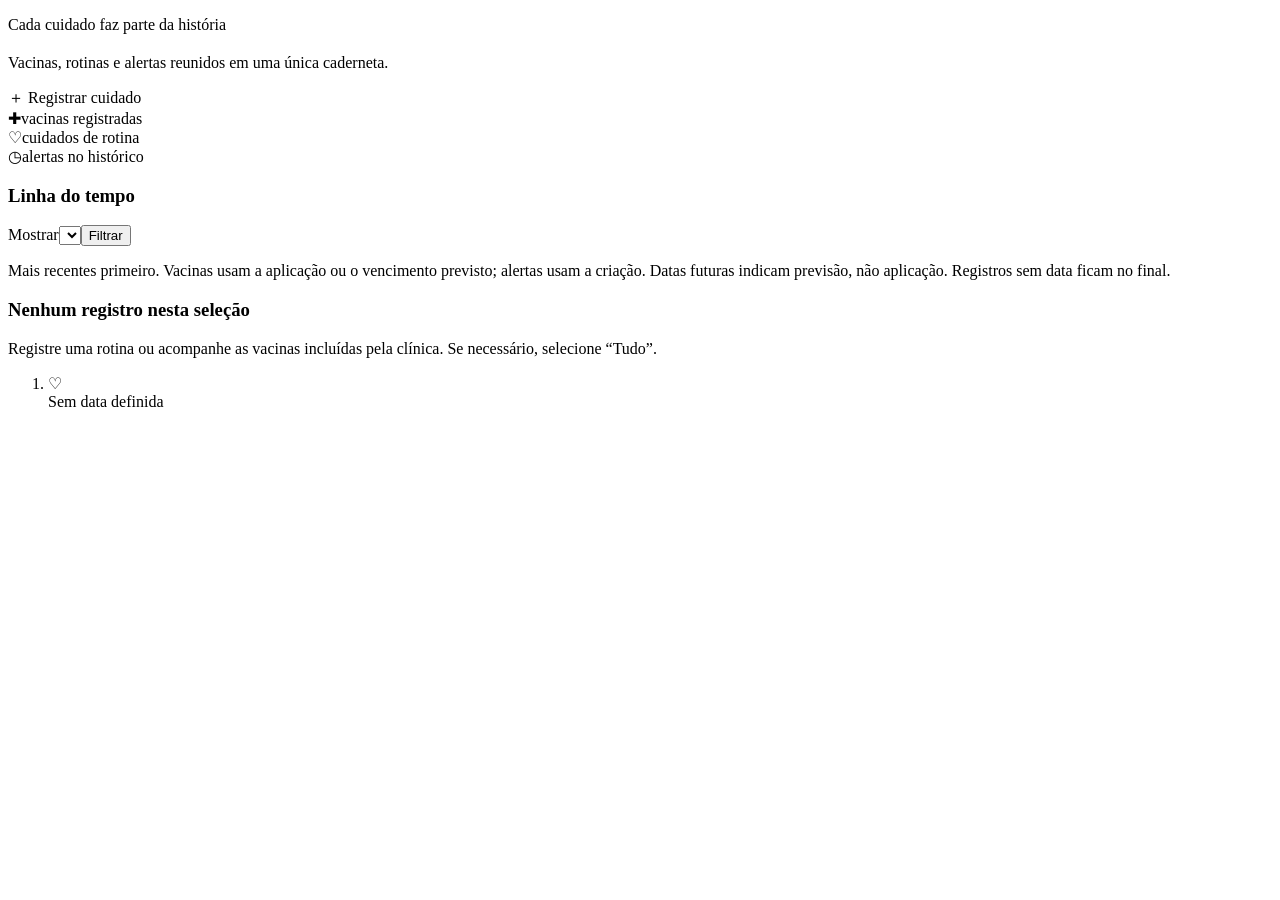
<file: project/src/main/resources/templates/historico/index.html>
<!doctype html>
<html lang="pt-BR" xmlns:th="http://www.thymeleaf.org">
<head th:replace="~{fragments/layout :: head('Histórico consolidado')}"></head>
<body>
<header th:replace="~{fragments/layout :: header}"></header>
<main id="conteudo" class="main-content">
    <section th:replace="~{fragments/layout :: petHeader('historico')}"></section>
    <div th:replace="~{fragments/layout :: messages}"></div>
    <div class="section-heading">
        <div>
            <p class="eyebrow">Cada cuidado faz parte da história</p>
            <h2 th:text="${'A trajetória de ' + pet.name}"></h2>
            <p class="muted">Vacinas, rotinas e alertas reunidos em uma única caderneta.</p>
        </div>
        <a class="button" th:href="@{/web/pets/{id}/rotinas/nova(id=${pet.id})}"
        >＋ Registrar cuidado</a
        >
    </div>
    <div class="summary-grid">
        <div>
            <span aria-hidden="true">✚</span><strong th:text="${history.vaccines.size()}"></strong
        ><span>vacinas registradas</span>
        </div>
        <div>
            <span aria-hidden="true">♡</span><strong th:text="${history.routines.size()}"></strong
        ><span>cuidados de rotina</span>
        </div>
        <div>
            <span aria-hidden="true">◷</span><strong th:text="${history.alerts.size()}"></strong
        ><span>alertas no histórico</span>
        </div>
    </div>
    <section class="panel">
        <div class="section-heading">
            <h3>Linha do tempo</h3>
            <form
                    class="filter-form"
                    method="get"
                    th:action="@{/web/pets/{id}/historico(id=${pet.id})}"
            >
                <label for="category">Mostrar</label
                ><select name="category" id="category">
                <option
                        th:each="item : ${ {'Tudo', 'Vacinas', 'Rotinas', 'Alertas'} }"
                        th:value="${item}"
                        th:text="${item}"
                        th:selected="${category == item}"
                ></option></select
            ><button class="button secondary">Filtrar</button>
            </form>
        </div>
        <p class="form-hint">
            Mais recentes primeiro. Vacinas usam a aplicação ou o vencimento previsto; alertas usam a
            criação. Datas futuras indicam previsão, não aplicação. Registros sem data ficam no final.
        </p>
        <div class="empty" th:if="${entries.empty}">
            <h3>Nenhum registro nesta seleção</h3>
            <p>
                Registre uma rotina ou acompanhe as vacinas incluídas pela clínica. Se necessário,
                selecione “Tudo”.
            </p>
        </div>
        <ol class="timeline">
            <li th:each="entry : ${entries}">
                <span class="timeline-icon" aria-hidden="true">♡</span>
                <article>
                    <div class="record-heading">
                <span class="eyebrow" th:text="${entry.category}"></span
                ><time
                            th:if="${entry.date != null}"
                            th:datetime="${entry.date}"
                            th:text="${@view.date(entry.date)}"
                    ></time
                    ><span th:if="${entry.date == null}">Sem data definida</span>
                    </div>
                    <h3 th:text="${entry.title}"></h3>
                    <p th:text="${entry.description ?: 'Cuidado registrado na caderneta.'}"></p>
                </article>
            </li>
        </ol>
    </section>
</main>
<footer th:replace="~{fragments/layout :: footer}"></footer>
</body>
</html>
</file>
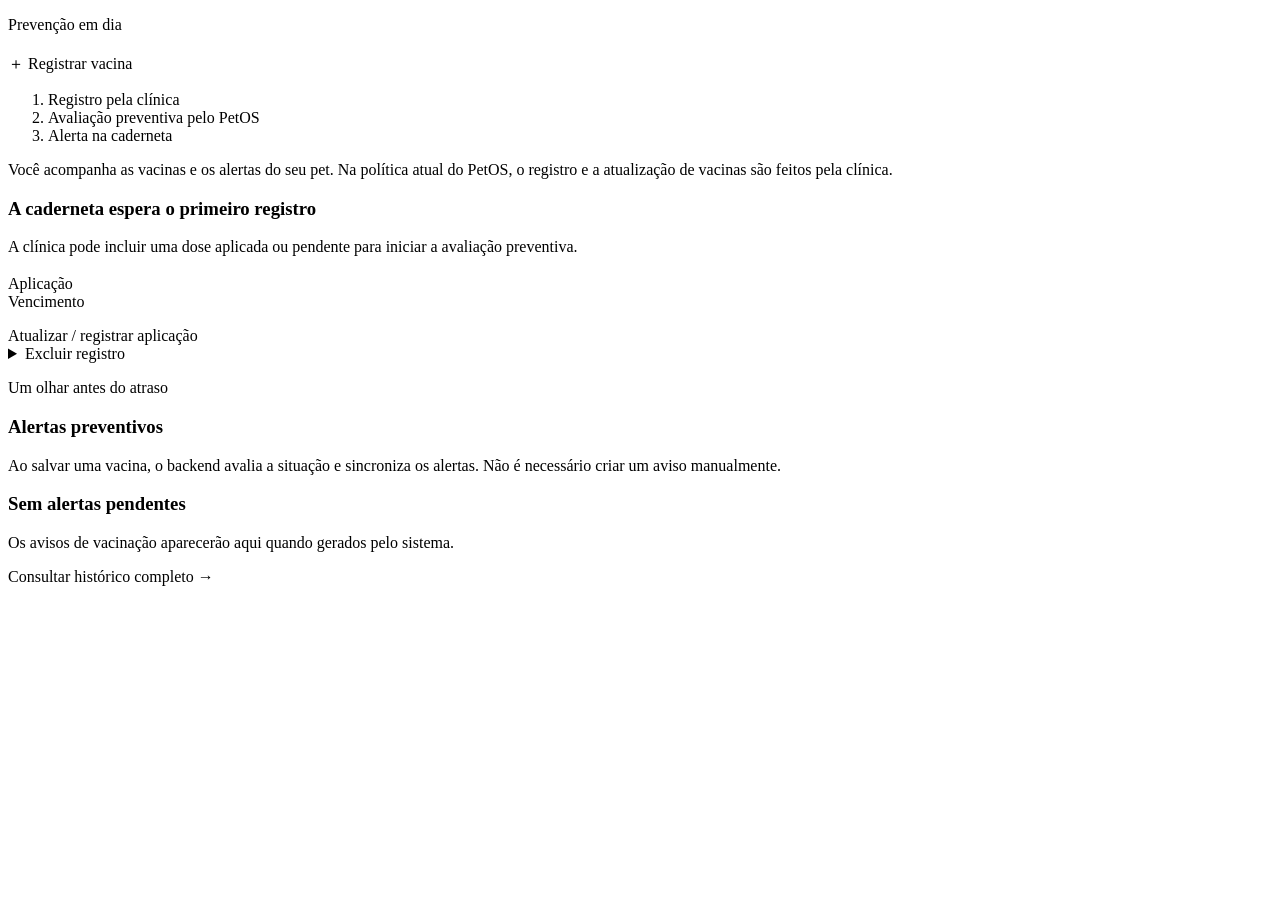
<file: project/src/main/resources/templates/vacinacao/index.html>
<!doctype html>
<html
        lang="pt-BR"
        xmlns:th="http://www.thymeleaf.org"
        xmlns:sec="http://www.thymeleaf.org/extras/spring-security"
>
<head th:replace="~{fragments/layout :: head('Vacinação preventiva')}"></head>
<body>
<header th:replace="~{fragments/layout :: header}"></header>
<main id="conteudo" class="main-content">
    <section th:replace="~{fragments/layout :: petHeader('vacinas')}"></section>
    <div th:replace="~{fragments/layout :: messages}"></div>
    <div class="section-heading">
        <div>
            <p class="eyebrow">Prevenção em dia</p>
            <h2 th:text="${'Vacinas de ' + pet.name}"></h2>
        </div>
        <a
                class="button"
                sec:authorize="hasRole('CLINICA')"
                th:href="@{/web/pets/{id}/vacinas/nova(id=${pet.id})}"
        >＋ Registrar vacina</a
        >
    </div>
    <ol class="flow-guide">
        <li>Registro pela clínica</li>
        <li>Avaliação preventiva pelo PetOS</li>
        <li>Alerta na caderneta</li>
    </ol>
    <p class="notice" sec:authorize="hasRole('TUTOR')">
        Você acompanha as vacinas e os alertas do seu pet. Na política atual do PetOS, o registro e
        a atualização de vacinas são feitos pela clínica.
    </p>
    <div class="care-columns">
        <section aria-label="Caderneta de vacinas">
            <div class="empty" th:if="${vaccines.empty}">
                <h3>A caderneta espera o primeiro registro</h3>
                <p>
                    A clínica pode incluir uma dose aplicada ou pendente para iniciar a avaliação
                    preventiva.
                </p>
            </div>
            <div class="record-list">
                <article class="vaccine-card" th:each="vaccine : ${vaccines}">
                    <div class="record-heading">
                        <h3 th:text="${vaccine.name}"></h3>
                        <span
                                class="status"
                                th:classappend="${vaccine.status.name().toLowerCase()}"
                                th:text="${@view.label(vaccine.status)}"
                        ></span>
                    </div>
                    <dl class="date-pair">
                        <div>
                            <dt>Aplicação</dt>
                            <dd th:text="${@view.date(vaccine.applicationDate)}"></dd>
                        </div>
                        <div>
                            <dt>Vencimento</dt>
                            <dd th:text="${@view.date(vaccine.dueDate)}"></dd>
                        </div>
                    </dl>
                    <div class="record-actions" sec:authorize="hasRole('CLINICA')">
                        <a th:href="@{/web/pets/{p}/vacinas/{v}/editar(p=${pet.id},v=${vaccine.id})}"
                        >Atualizar / registrar aplicação</a
                        >
                        <details>
                            <summary class="danger">Excluir registro</summary>
                            <form
                                    th:action="@{/web/pets/{p}/vacinas/{v}/excluir(p=${pet.id},v=${vaccine.id})}"
                                    method="post"
                            >
                                <p>
                                    Excluir esta vacina e os alertas associados? Esta ação não pode ser desfeita.
                                </p>
                                <button class="button secondary danger">Confirmar exclusão</button>
                            </form>
                        </details>
                    </div>
                </article>
            </div>
        </section>
        <aside class="alerts-panel">
            <p class="eyebrow">Um olhar antes do atraso</p>
            <h3>Alertas preventivos <span class="tag" th:text="${alerts.size()}"></span></h3>
            <p class="muted">
                Ao salvar uma vacina, o backend avalia a situação e sincroniza os alertas. Não é
                necessário criar um aviso manualmente.
            </p>
            <div class="empty" th:if="${alerts.empty}">
                <h3>Sem alertas pendentes</h3>
                <p>Os avisos de vacinação aparecerão aqui quando gerados pelo sistema.</p>
            </div>
            <article class="alert-card" th:each="alert : ${alerts}">
                <strong th:text="${@view.label(alert.type)}"></strong>
                <p th:text="${alert.message}"></p>
                <small th:text="${'Vencimento: ' + @view.date(alert.dueDate)}"></small>
            </article>
            <a class="card-link" th:href="@{/web/pets/{id}/historico(id=${pet.id})}"
            >Consultar histórico completo →</a
            >
        </aside>
    </div>
</main>
<footer th:replace="~{fragments/layout :: footer}"></footer>
</body>
</html>
</file>
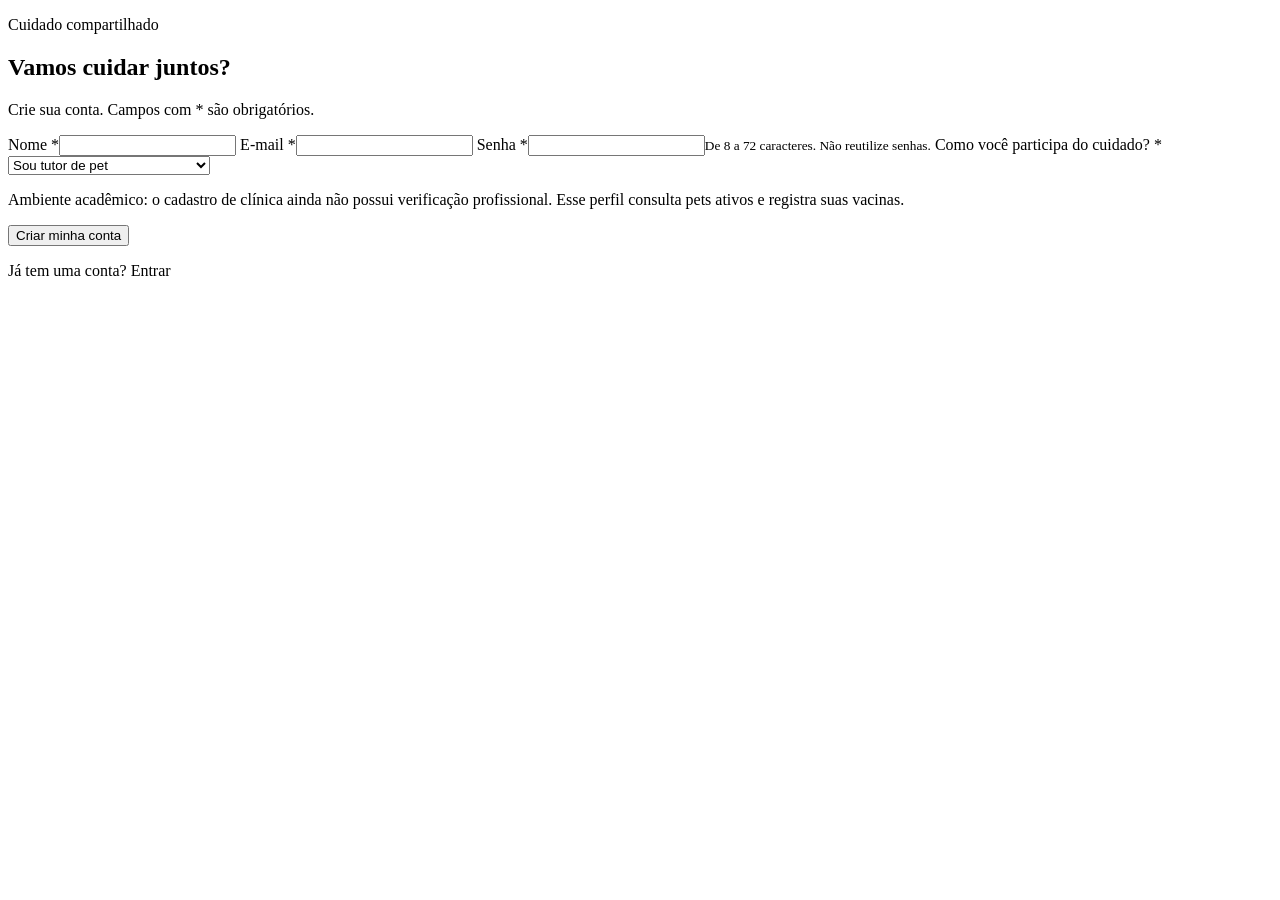
<file: project/src/main/resources/templates/cadastro.html>
<!doctype html>
<html lang="pt-BR" xmlns:th="http://www.thymeleaf.org">
<head th:replace="~{fragments/layout :: head('Criar conta')}"></head>
<body>
<main class="auth-page">
    <section th:replace="~{fragments/layout :: story}"></section>
    <section class="auth-form-side">
        <div class="auth-form">
            <p class="eyebrow">Cuidado compartilhado</p>
            <h2>Vamos cuidar juntos?</h2>
            <p class="muted">Crie sua conta. Campos com * são obrigatórios.</p>
            <form th:action="@{/cadastro}" th:object="${form}" method="post">
                <div th:replace="~{fragments/layout :: errors}"></div>
                <label class="field"
                >Nome *<input
                        th:field="*{name}"
                        required
                        minlength="2"
                        maxlength="100"
                        autocomplete="name" /><small class="field-error" th:errors="*{name}"></small
                ></label>
                <label class="field"
                >E-mail *<input
                        th:field="*{email}"
                        type="email"
                        required
                        maxlength="150"
                        autocomplete="email" /><small class="field-error" th:errors="*{email}"></small
                ></label>
                <label class="field"
                >Senha *<input
                        name="password"
                        type="password"
                        required
                        minlength="8"
                        maxlength="72"
                        autocomplete="new-password" /><small
                >De 8 a 72 caracteres. Não reutilize senhas.</small
                ><small class="field-error" th:errors="*{password}"></small
                ></label>
                <label class="field"
                >Como você participa do cuidado? *<select th:field="*{role}" required>
                    <option value="TUTOR">Sou tutor de pet</option>
                    <option value="CLINICA">Sou de uma clínica veterinária</option></select
                ><small class="field-error" th:errors="*{role}"></small
                ></label>
                <p class="form-hint">
                    Ambiente acadêmico: o cadastro de clínica ainda não possui verificação profissional.
                    Esse perfil consulta pets ativos e registra suas vacinas.
                </p>
                <button class="button full" type="submit">Criar minha conta</button>
            </form>
            <p class="auth-switch">Já tem uma conta? <a th:href="@{/login}">Entrar</a></p>
        </div>
    </section>
</main>
</body>
</html>
</file>
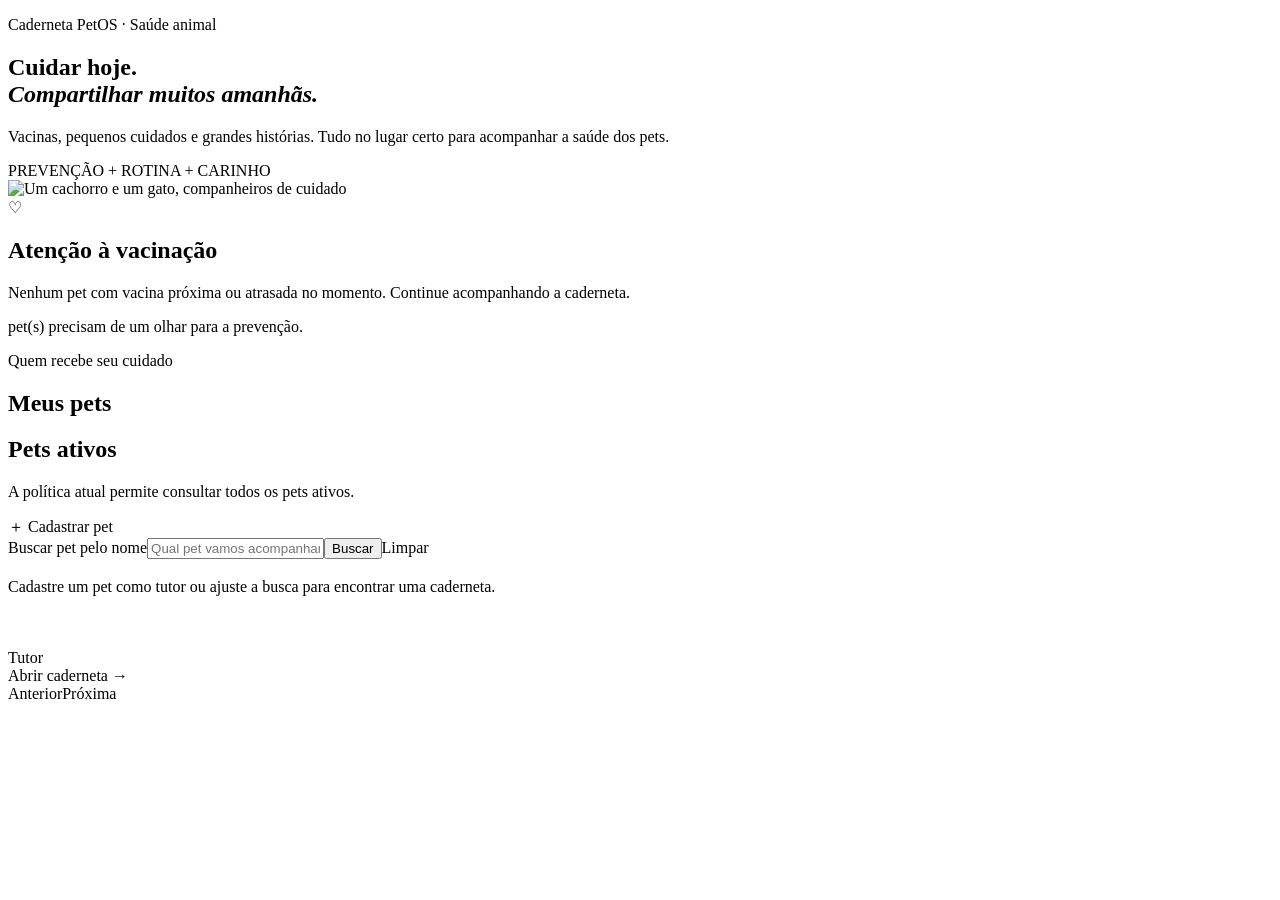
<file: project/src/main/resources/templates/home.html>
<!doctype html>
<html
        lang="pt-BR"
        xmlns:th="http://www.thymeleaf.org"
        xmlns:sec="http://www.thymeleaf.org/extras/spring-security"
>
<head th:replace="~{fragments/layout :: head('Pets e cuidados')}"></head>
<body>
<header th:replace="~{fragments/layout :: header}"></header>

<main id="conteudo" class="main-content">
    <section class="care-hero">
        <div>
            <p class="eyebrow">Caderneta PetOS · Saúde animal</p>
            <h1>Cuidar hoje.<br /><em>Compartilhar muitos amanhãs.</em></h1>
            <p>
                Vacinas, pequenos cuidados e grandes histórias. Tudo no
                lugar certo para acompanhar a saúde dos pets.
            </p>
            <span class="hero-note">PREVENÇÃO + ROTINA + CARINHO</span>
        </div>

        <img
                th:src="@{/images/companions.svg}"
                alt="Um cachorro e um gato, companheiros de cuidado"
        />
    </section>

    <div th:replace="~{fragments/layout :: messages}"></div>

    <section class="preventive-strip">
        <span class="round-icon" aria-hidden="true">♡</span>

        <div>
            <h2>Atenção à vacinação</h2>

            <p th:if="${preventive.empty}">
                Nenhum pet com vacina próxima ou atrasada no momento.
                Continue acompanhando a caderneta.
            </p>

            <p th:unless="${preventive.empty}">
                <strong th:text="${preventive.size()}"></strong>
                pet(s) precisam de um olhar para a prevenção.
            </p>

            <div class="chips">
                <a
                        th:each="pet : ${preventive}"
                        th:href="@{/web/pets/{id}/vacinas(id=${pet.id})}"
                        th:text="${pet.name + ' →'}"
                ></a>
            </div>
        </div>
    </section>

    <section>
        <div class="section-heading">
            <div>
                <p class="eyebrow">Quem recebe seu cuidado</p>
                <h2 sec:authorize="hasRole('TUTOR')">Meus pets</h2>
                <h2 sec:authorize="hasRole('CLINICA')">Pets ativos</h2>

                <p class="muted" sec:authorize="hasRole('CLINICA')">
                    A política atual permite consultar todos os pets ativos.
                </p>
            </div>

            <a
                    sec:authorize="hasRole('TUTOR')"
                    class="button"
                    th:href="@{/web/pets/novo}"
            >＋ Cadastrar pet</a
            >
        </div>

        <form class="search-form" th:action="@{/web}" method="get">
            <label class="search-input"
            ><span class="sr-only">Buscar pet pelo nome</span
            ><input
                    name="name"
                    maxlength="100"
                    th:value="${name}"
                    placeholder="Qual pet vamos acompanhar?" /></label
            ><button class="button secondary">Buscar</button
        ><a th:if="${!name.isBlank()}" th:href="@{/web}">Limpar</a>
        </form>

        <div class="empty" th:if="${pets.empty}">
            <h3
                    th:text="${name.isBlank() ? 'Uma nova história começa aqui' : 'Nenhum pet com esse nome'}"
            ></h3>
            <p>
                Cadastre um pet como tutor ou ajuste a busca para encontrar
                uma caderneta.
            </p>
        </div>

        <div class="pet-grid">
            <article
                    class="pet-card"
                    th:each="pet : ${pets.content}"
            >
                <div class="pet-card-top">
                    <img
                            class="pet-avatar"
                            th:src="@{/images/companions.svg}"
                            alt=""
                    /><span
                        class="tag"
                        th:text="${@view.label(pet.species)}"
                ></span>
                </div>

                <h3 th:text="${pet.name}"></h3>
                <p
                        class="muted"
                        th:text="${pet.breed ?: 'Raça não informada'}"
                ></p>

                <div class="pet-tutor">
                    Tutor <strong th:text="${pet.tutorName}"></strong>
                </div>

                <a
                        class="card-link"
                        th:href="@{/web/pets/{id}/vacinas(id=${pet.id})}"
                >Abrir caderneta <span>→</span></a
                >
            </article>
        </div>

        <nav
                class="pagination"
                th:if="${pets.totalPages > 1}"
                aria-label="Páginas de pets"
        >
            <a
                    th:if="${pets.hasPrevious()}"
                    class="button secondary"
                    th:href="@{/web(page=${pets.number - 1},name=${name})}"
            >Anterior</a
            ><span
                th:text="${'Página ' + (pets.number + 1) + ' de ' + pets.totalPages}"
        ></span
        ><a
                th:if="${pets.hasNext()}"
                class="button secondary"
                th:href="@{/web(page=${pets.number + 1},name=${name})}"
        >Próxima</a
        >
        </nav>
    </section>
</main>

<footer th:replace="~{fragments/layout :: footer}"></footer>
</body>
</html>
</file>
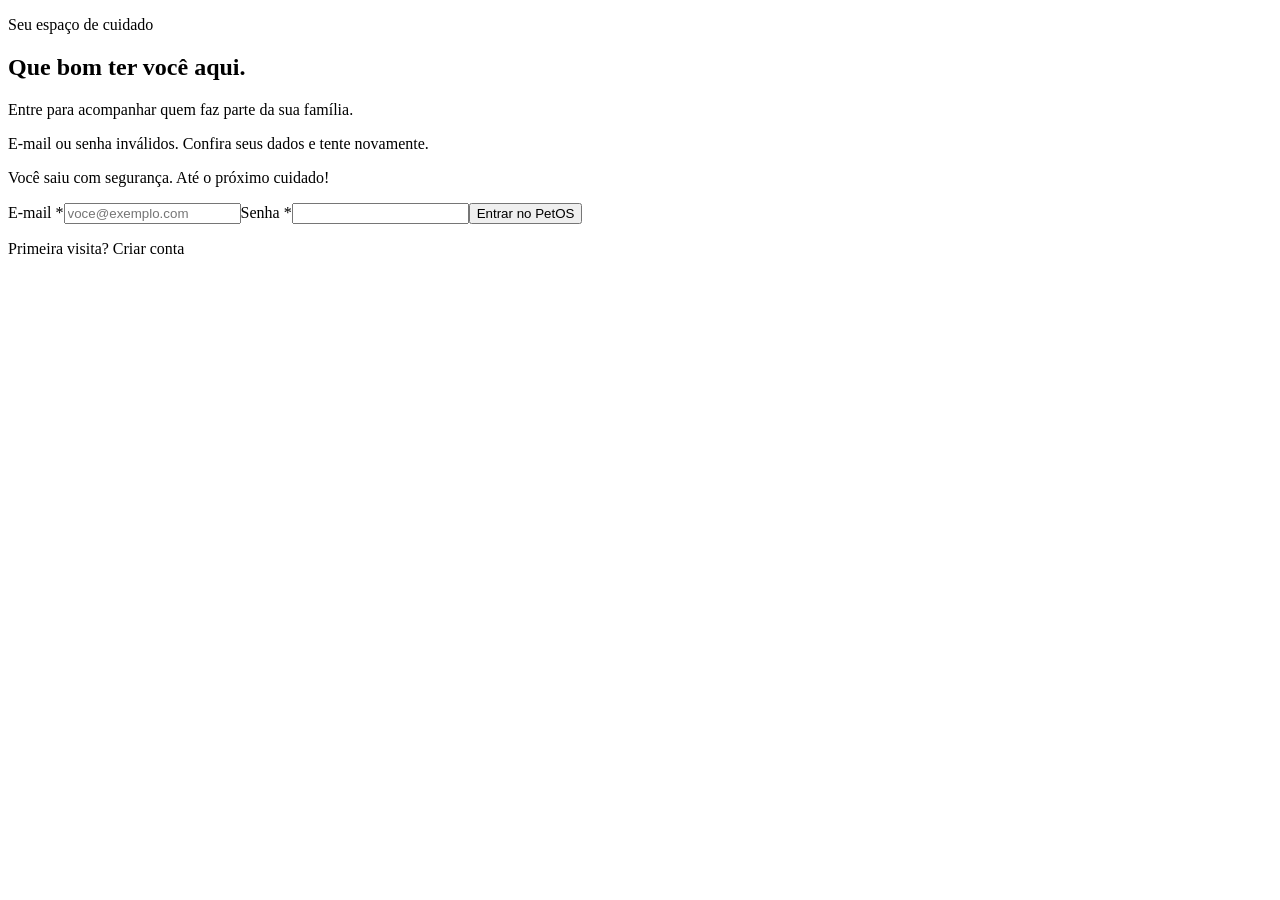
<file: project/src/main/resources/templates/login.html>
<!doctype html>
<html lang="pt-BR" xmlns:th="http://www.thymeleaf.org">
<head th:replace="~{fragments/layout :: head('Entrar')}"></head>

<body>
<main class="auth-page">
    <section th:replace="~{fragments/layout :: story}"></section>

    <section class="auth-form-side">
        <div class="auth-form">
            <p class="eyebrow">Seu espaço de cuidado</p>
            <h2>Que bom ter você aqui.</h2>
            <p class="muted">
                Entre para acompanhar quem faz parte da sua família.
            </p>

            <div th:replace="~{fragments/layout :: messages}"></div>

            <p
                    th:if="${param.error}"
                    role="alert"
                    class="notice error"
            >
                E-mail ou senha inválidos. Confira seus dados e tente novamente.
            </p>

            <p
                    th:if="${param.logout}"
                    role="status"
                    class="notice success"
            >
                Você saiu com segurança. Até o próximo cuidado!
            </p>

            <form th:action="@{/login}" method="post">
                <label class="field"
                >E-mail *<input
                        name="email"
                        type="email"
                        required
                        maxlength="150"
                        autocomplete="username"
                        placeholder="voce@exemplo.com" /></label
                ><label class="field"
            >Senha *<input
                    name="password"
                    type="password"
                    required
                    autocomplete="current-password" /></label
            ><button class="button full" type="submit">
                Entrar no PetOS
            </button>
            </form>

            <p class="auth-switch">
                Primeira visita? <a th:href="@{/cadastro}">Criar conta</a>
            </p>
        </div>
    </section>
</main>
</body>
</html>
</file>
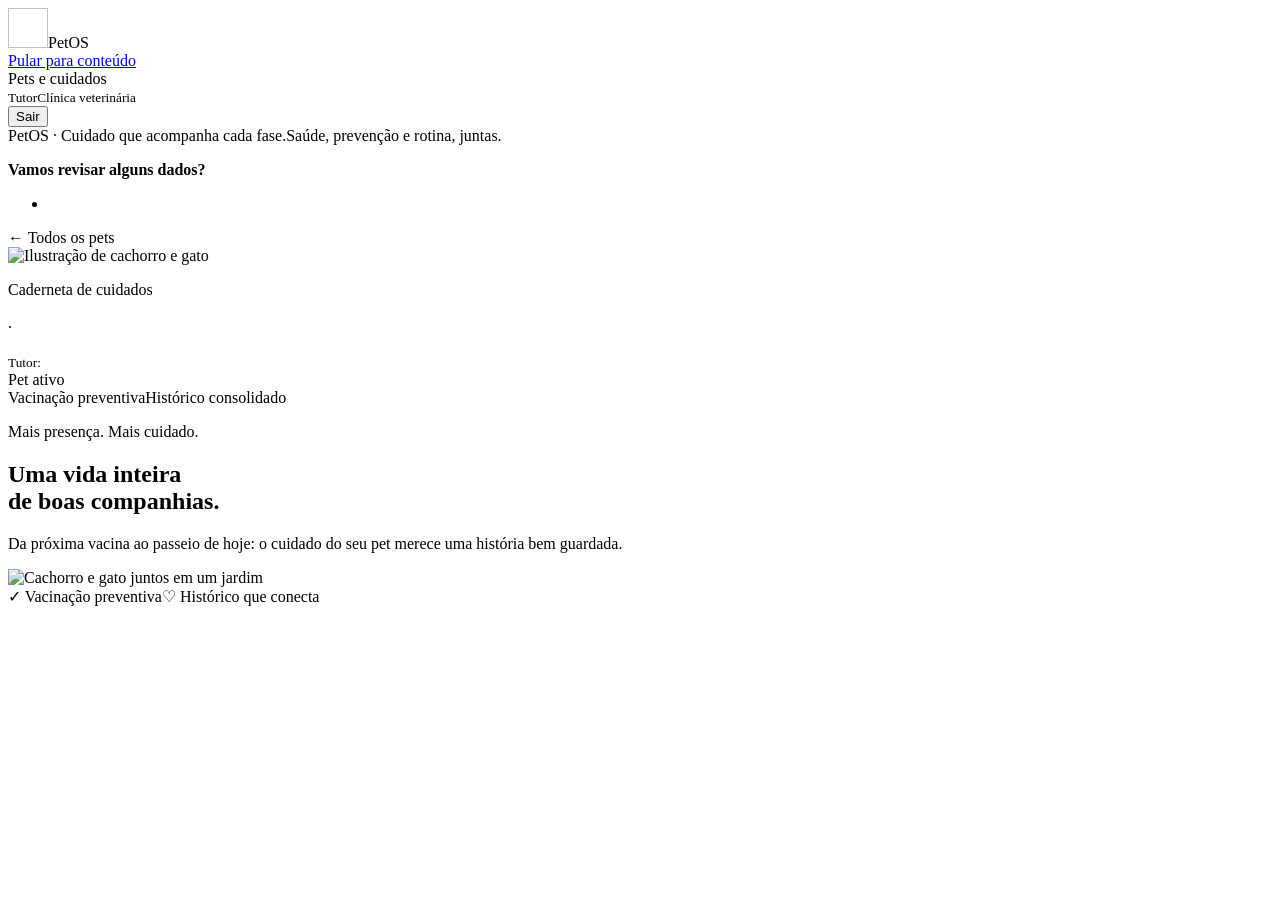
<file: project/src/main/resources/templates/fragments/layout.html>
<!doctype html>
<html
        lang="pt-BR"
        xmlns:th="http://www.thymeleaf.org"
        xmlns:sec="http://www.thymeleaf.org/extras/spring-security"
>
<head th:fragment="head(title)">
    <meta charset="UTF-8" />
    <meta name="viewport" content="width=device-width, initial-scale=1" />
    <meta name="theme-color" content="#174d42" />
    <title th:text="${title + ' · PetOS'}">PetOS</title>
    <link rel="icon" th:href="@{/images/paw.svg}" type="image/svg+xml" />
    <link rel="stylesheet" th:href="@{/css/petos.css}" />
    <script defer th:src="@{/js/forms.js}"></script>
</head>
<body>
<a th:fragment="brand" class="brand" th:href="@{/web}"
><img th:src="@{/images/paw.svg}" width="40" height="40" alt="" />Pet<span>OS</span></a
>

<header th:fragment="header" class="topbar">
    <a class="skip-link" href="#conteudo">Pular para conteúdo</a>
    <a th:replace="~{fragments/layout :: brand}"></a>

    <nav aria-label="Navegação principal">
        <a th:href="@{/web}">Pets e cuidados</a>
    </nav>

    <div class="account" sec:authorize="isAuthenticated()">
        <div>
            <strong sec:authentication="name"></strong
            ><small sec:authorize="hasRole('TUTOR')">Tutor</small
        ><small sec:authorize="hasRole('CLINICA')">Clínica veterinária</small>
        </div>

        <form th:action="@{/logout}" method="post">
            <button class="button secondary" type="submit">Sair</button>
        </form>
    </div>
</header>

<footer th:fragment="footer">
      <span>PetOS · Cuidado que acompanha cada fase.</span
      ><span>Saúde, prevenção e rotina, juntas.</span>
</footer>

<div th:fragment="messages">
    <p
            th:if="${success}"
            class="notice success"
            role="status"
            th:text="${success}"
    ></p>
</div>

<div
        th:fragment="errors"
        th:if="${#fields.hasAnyErrors()}"
        class="notice error"
        role="alert"
>
    <strong>Vamos revisar alguns dados?</strong>
    <ul>
        <li
                th:each="error : ${#fields.allErrors()}"
                th:text="${error}"
        ></li>
    </ul>
</div>

<section th:fragment="petHeader(active)">
    <a class="back-link" th:href="@{/web}">← Todos os pets</a>

    <div class="pet-profile">
        <img
                class="pet-avatar large"
                th:src="@{/images/companions.svg}"
                alt="Ilustração de cachorro e gato"
        />

        <div>
            <p class="eyebrow">Caderneta de cuidados</p>
            <h1 th:text="${pet.name}"></h1>
            <p>
                <span th:text="${@view.label(pet.species)}"></span> ·
                <span th:text="${pet.breed ?: 'Raça não informada'}"></span
                ><span
                    th:if="${pet.weight != null}"
                    th:text="${' · ' + pet.weight + ' kg'}"
            ></span>
            </p>
            <small>Tutor: <span th:text="${pet.tutorName}"></span></small>
        </div>

        <span class="tag">Pet ativo</span>
    </div>

    <nav class="tabs" aria-label="Caderneta do pet">
        <a
                th:classappend="${active == 'vacinas'} ? 'active'"
                th:href="@{/web/pets/{id}/vacinas(id=${pet.id})}"
        >Vacinação preventiva</a
        ><a
            th:classappend="${active == 'historico'} ? 'active'"
            th:href="@{/web/pets/{id}/historico(id=${pet.id})}"
    >Histórico consolidado</a
    >
    </nav>
</section>

<section th:fragment="story" class="auth-story">
    <a th:replace="~{fragments/layout :: brand}"></a>
    <p class="eyebrow">Mais presença. Mais cuidado.</p>
    <h1>Uma vida inteira<br />de boas companhias.</h1>

    <p>
        Da próxima vacina ao passeio de hoje: o cuidado do seu pet
        merece uma história bem guardada.
    </p>

    <img
            class="companions"
            th:src="@{/images/companions.svg}"
            alt="Cachorro e gato juntos em um jardim"
    />

    <div class="story-features">
        <span>✓ Vacinação preventiva</span><span>♡ Histórico que conecta</span>
    </div>
</section>
</body>
</html>
</file>
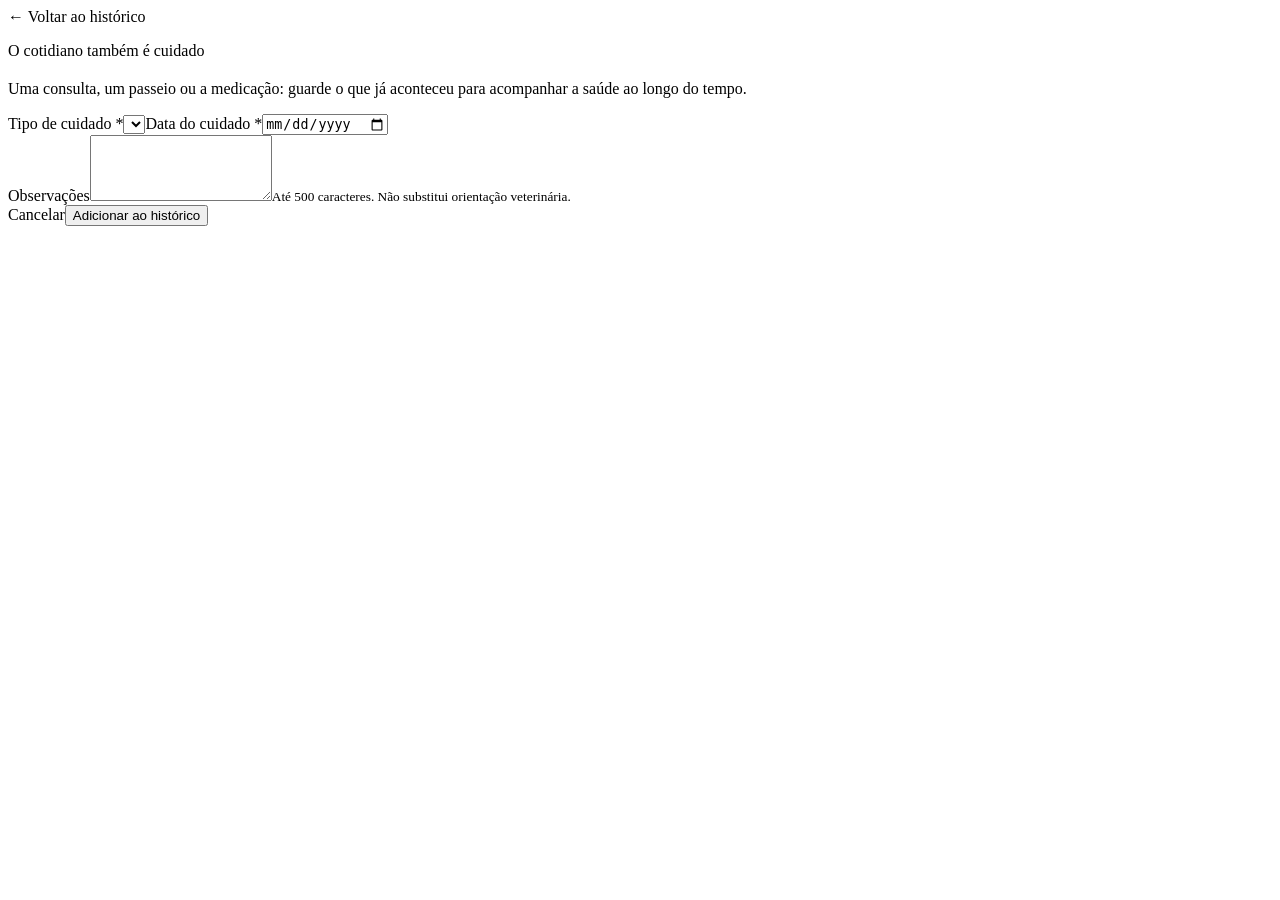
<file: project/src/main/resources/templates/historico/form.html>
<!doctype html>
<html lang="pt-BR" xmlns:th="http://www.thymeleaf.org">
<head th:replace="~{fragments/layout :: head('Registrar rotina')}"></head>
<body>
<header th:replace="~{fragments/layout :: header}"></header>
<main id="conteudo" class="main-content">
    <section th:replace="~{fragments/layout :: petHeader('historico')}"></section>
    <section class="panel form-panel">
        <a class="back-link" th:href="@{/web/pets/{id}/historico(id=${pet.id})}"
        >← Voltar ao histórico</a
        >
        <p class="eyebrow">O cotidiano também é cuidado</p>
        <h2 th:text="${'Registrar cuidado de ' + pet.name}"></h2>
        <p class="muted">
            Uma consulta, um passeio ou a medicação: guarde o que já aconteceu para acompanhar a saúde
            ao longo do tempo.
        </p>
        <form
                th:action="@{/web/pets/{id}/rotinas/nova(id=${pet.id})}"
                method="post"
                th:object="${form}"
        >
            <div th:replace="~{fragments/layout :: errors}"></div>
            <div class="form-grid">
                <label class="field"
                >Tipo de cuidado *<select th:field="*{type}" required>
                    <option
                            th:each="item : ${types}"
                            th:value="${item}"
                            th:text="${@view.label(item)}"
                    ></option></select
                ><small class="field-error" th:errors="*{type}"></small></label
                ><label class="field"
            >Data do cuidado *<input
                    th:field="*{recordDate}"
                    type="date"
                    required
                    th:max="${@view.today()}" /><small
                    class="field-error"
                    th:errors="*{recordDate}"
            ></small
            ></label>
            </div>
            <label class="field"
            >Observações<textarea th:field="*{description}" rows="4" maxlength="500"></textarea
            ><small>Até 500 caracteres. Não substitui orientação veterinária.</small
            ><small class="field-error" th:errors="*{description}"></small
            ></label>
            <div class="form-actions">
                <a class="button secondary" th:href="@{/web/pets/{id}/historico(id=${pet.id})}"
                >Cancelar</a
                ><button class="button">Adicionar ao histórico</button>
            </div>
        </form>
    </section>
</main>
<footer th:replace="~{fragments/layout :: footer}"></footer>
</body>
</html>
</file>
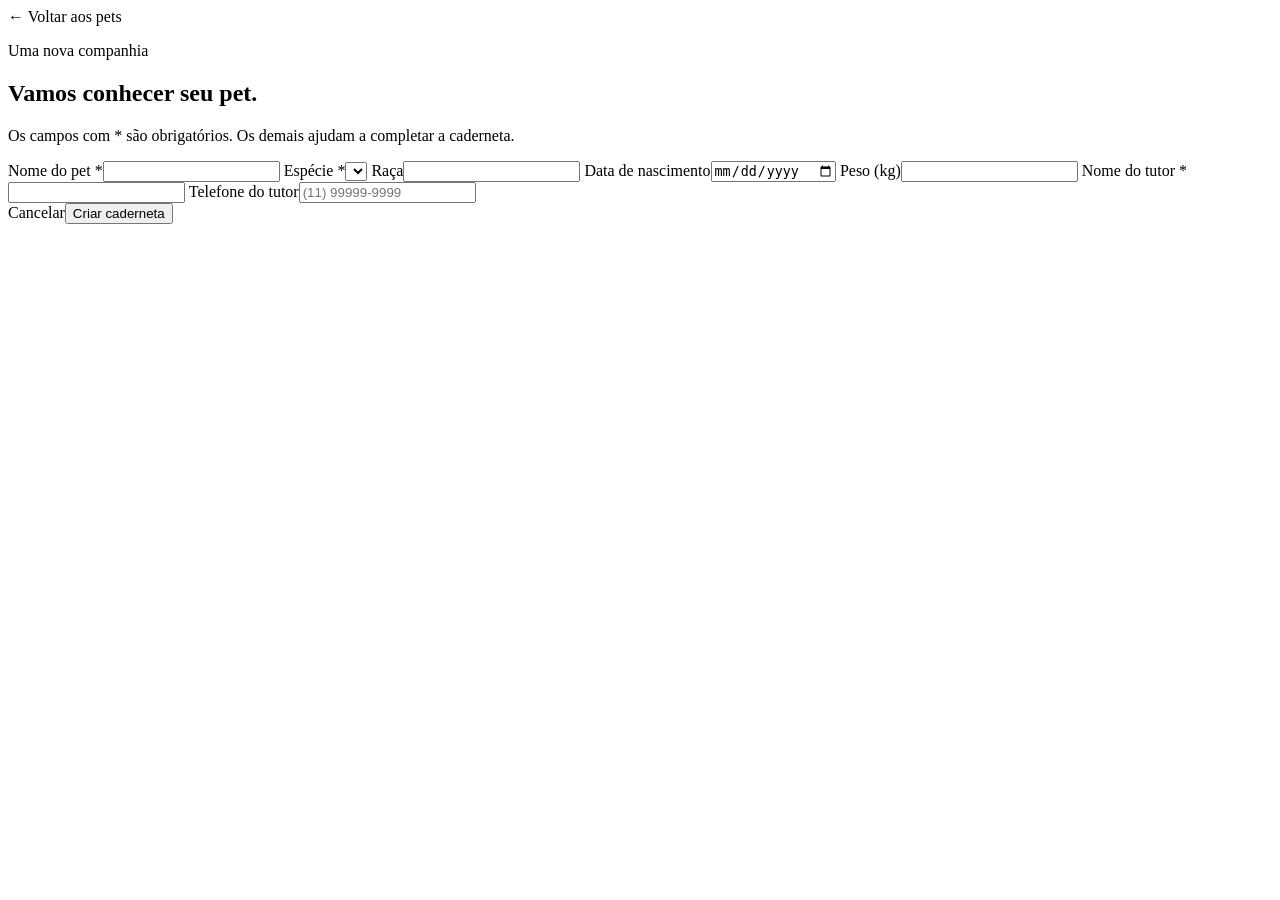
<file: project/src/main/resources/templates/pets/form.html>
<!doctype html>
<html lang="pt-BR" xmlns:th="http://www.thymeleaf.org">
<head th:replace="~{fragments/layout :: head('Cadastrar pet')}"></head>
<body>
<header th:replace="~{fragments/layout :: header}"></header>
<main id="conteudo" class="main-content">
    <section class="panel form-panel">
        <a class="back-link" th:href="@{/web}">← Voltar aos pets</a>
        <p class="eyebrow">Uma nova companhia</p>
        <h1>Vamos conhecer seu pet.</h1>
        <p class="muted">
            Os campos com * são obrigatórios. Os demais ajudam a completar a caderneta.
        </p>
        <form th:action="@{/web/pets/novo}" th:object="${form}" method="post">
            <div th:replace="~{fragments/layout :: errors}"></div>
            <div class="form-grid">
                <label class="field"
                >Nome do pet *<input
                        th:field="*{name}"
                        required
                        minlength="2"
                        maxlength="100" /><small class="field-error" th:errors="*{name}"></small
                ></label>
                <label class="field"
                >Espécie *<select th:field="*{species}" required>
                    <option
                            th:each="item : ${species}"
                            th:value="${item}"
                            th:text="${@view.label(item)}"
                    ></option></select
                ><small class="field-error" th:errors="*{species}"></small
                ></label>
                <label class="field"
                >Raça<input th:field="*{breed}" maxlength="100" /><small
                        class="field-error"
                        th:errors="*{breed}"
                ></small
                ></label>
                <label class="field"
                >Data de nascimento<input
                        th:field="*{birthDate}"
                        type="date"
                        th:max="${@view.today().minusDays(1)}" /><small
                        class="field-error"
                        th:errors="*{birthDate}"
                ></small
                ></label>
                <label class="field"
                >Peso (kg)<input th:field="*{weight}" type="number" min="0.001" step="any" /><small
                        class="field-error"
                        th:errors="*{weight}"
                ></small
                ></label>
                <label class="field"
                >Nome do tutor *<input
                        th:field="*{tutorName}"
                        required
                        maxlength="100"
                        autocomplete="name" /><small class="field-error" th:errors="*{tutorName}"></small
                ></label>
                <label class="field"
                >Telefone do tutor<input
                        th:field="*{tutorPhone}"
                        type="tel"
                        maxlength="20"
                        autocomplete="tel"
                        placeholder="(11) 99999-9999" /><small
                        class="field-error"
                        th:errors="*{tutorPhone}"
                ></small
                ></label>
            </div>
            <div class="form-actions">
                <a class="button secondary" th:href="@{/web}">Cancelar</a
                ><button class="button">Criar caderneta</button>
            </div>
        </form>
    </section>
</main>
<footer th:replace="~{fragments/layout :: footer}"></footer>
</body>
</html>
</file>
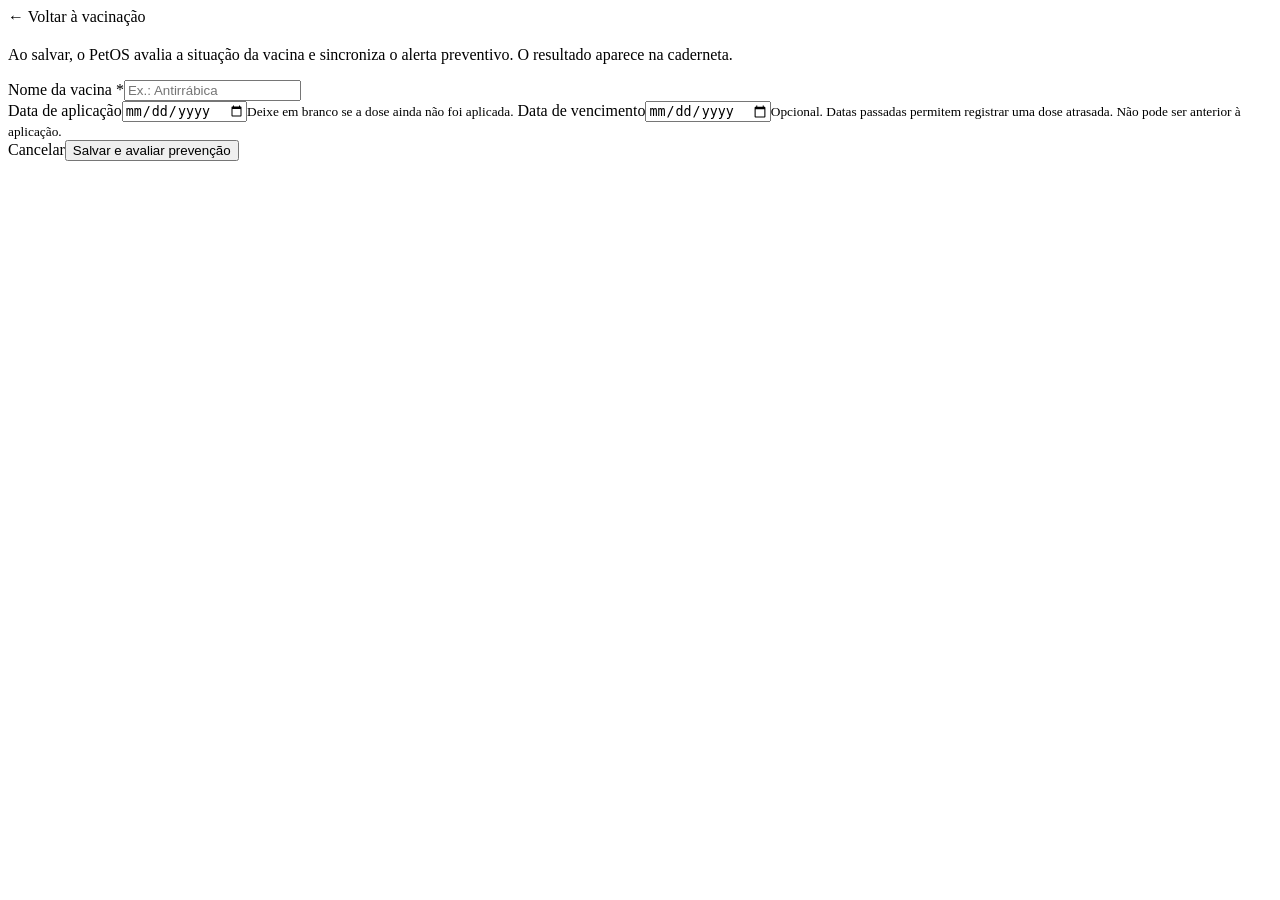
<file: project/src/main/resources/templates/vacinacao/form.html>
<!doctype html>
<html lang="pt-BR" xmlns:th="http://www.thymeleaf.org">
<head th:replace="~{fragments/layout :: head('Registrar cuidado vacinal')}"></head>
<body>
<header th:replace="~{fragments/layout :: header}"></header>
<main id="conteudo" class="main-content">
    <section th:replace="~{fragments/layout :: petHeader('vacinas')}"></section>
    <section class="panel form-panel">
        <a class="back-link" th:href="@{/web/pets/{id}/vacinas(id=${pet.id})}"
        >← Voltar à vacinação</a
        >
        <p class="eyebrow" th:text="${'Cuidado veterinário · ' + pet.name}"></p>
        <h2 th:text="${vaccineId == null ? 'Registrar vacina' : 'Atualizar vacina'}"></h2>
        <p class="muted">
            Ao salvar, o PetOS avalia a situação da vacina e sincroniza o alerta preventivo. O
            resultado aparece na caderneta.
        </p>
        <form
                th:action="${vaccineId == null} ? @{/web/pets/{p}/vacinas/nova(p=${pet.id})} : @{/web/pets/{p}/vacinas/{v}/editar(p=${pet.id},v=${vaccineId})}"
                th:object="${form}"
                method="post"
        >
            <div th:replace="~{fragments/layout :: errors}"></div>
            <label class="field"
            >Nome da vacina *<input
                    th:field="*{name}"
                    required
                    maxlength="100"
                    placeholder="Ex.: Antirrábica" /><small
                    class="field-error"
                    th:errors="*{name}"
            ></small
            ></label>
            <div class="form-grid">
                <label class="field"
                >Data de aplicação<input
                        th:field="*{applicationDate}"
                        type="date"
                        th:max="${@view.today()}" /><small
                >Deixe em branco se a dose ainda não foi aplicada.</small
                ><small class="field-error" th:errors="*{applicationDate}"></small
                ></label>
                <label class="field"
                >Data de vencimento<input th:field="*{dueDate}" type="date" /><small
                >Opcional. Datas passadas permitem registrar uma dose atrasada. Não pode ser
                    anterior à aplicação.</small
                ><small class="field-error" th:errors="*{dueDate}"></small
                ></label>
            </div>
            <div class="form-actions">
                <a class="button secondary" th:href="@{/web/pets/{id}/vacinas(id=${pet.id})}"
                >Cancelar</a
                ><button class="button">Salvar e avaliar prevenção</button>
            </div>
        </form>
    </section>
</main>
<footer th:replace="~{fragments/layout :: footer}"></footer>
</body>
</html>
</file>
